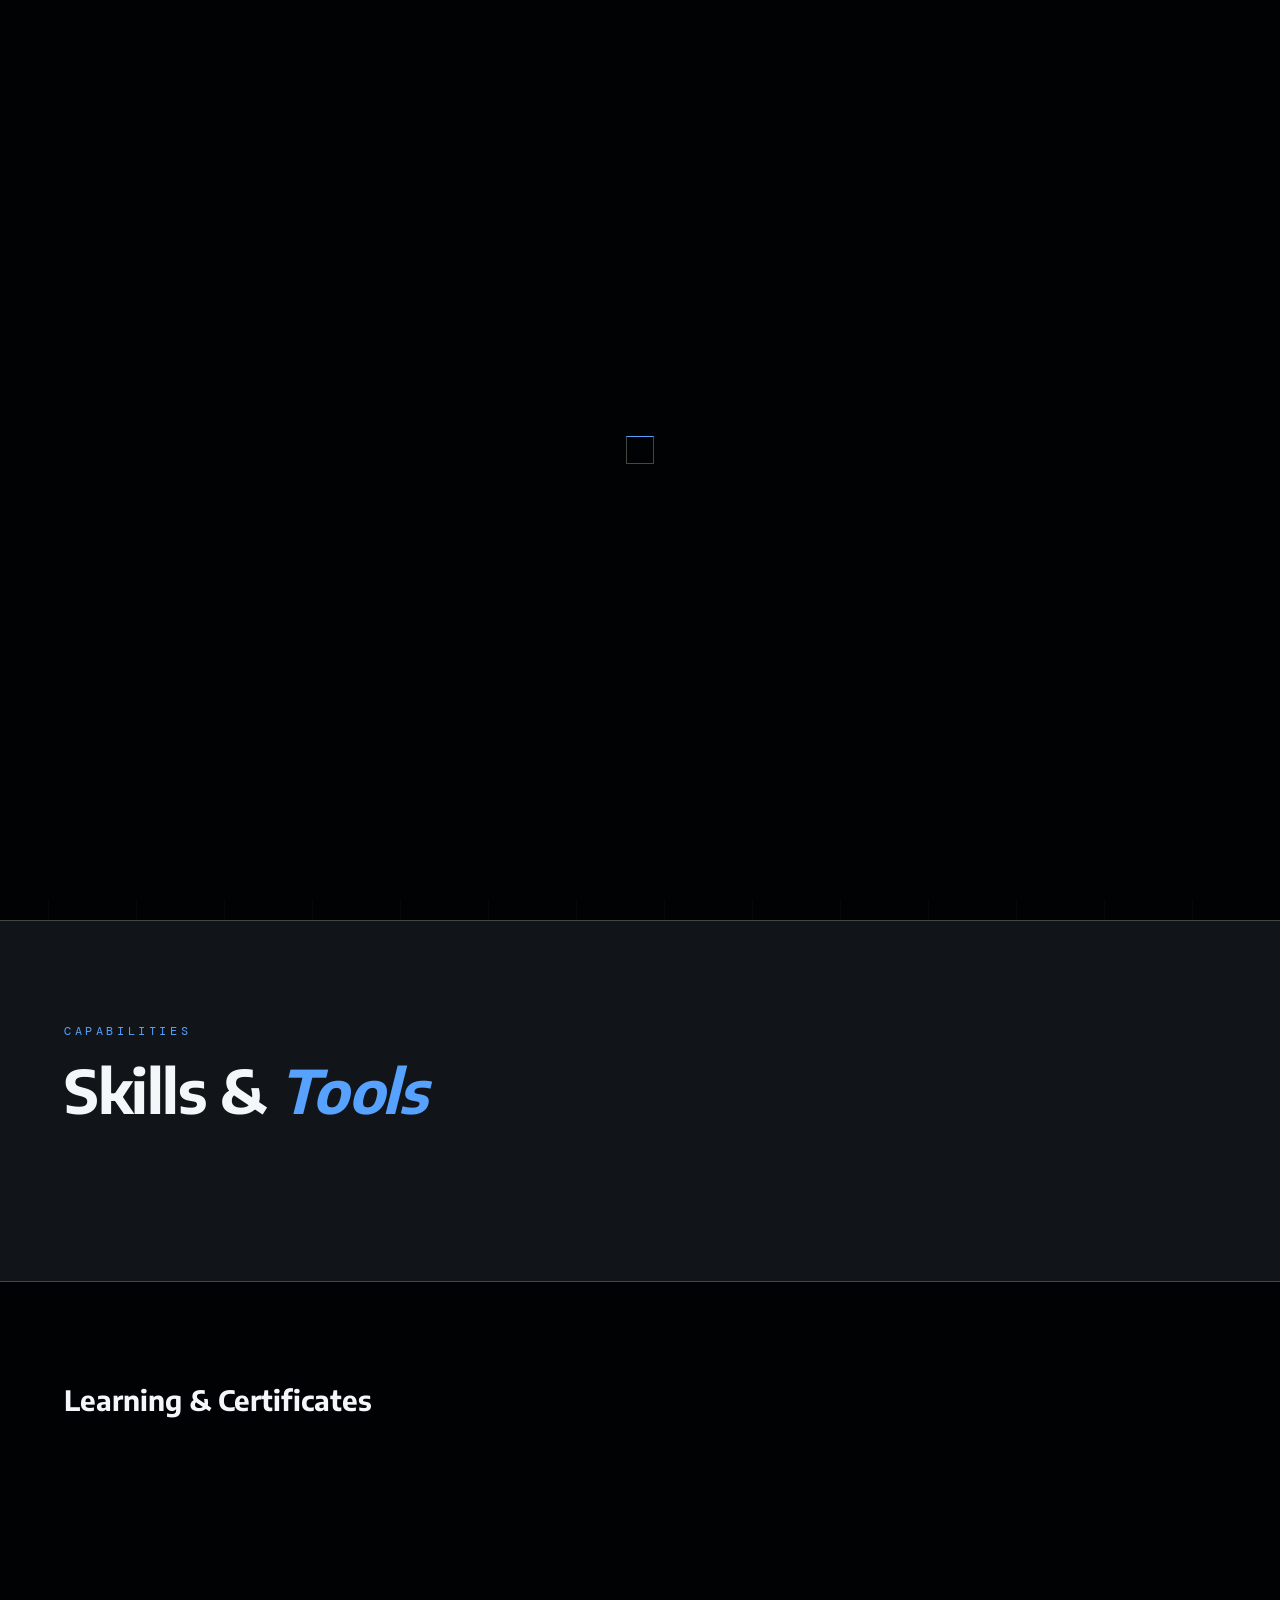
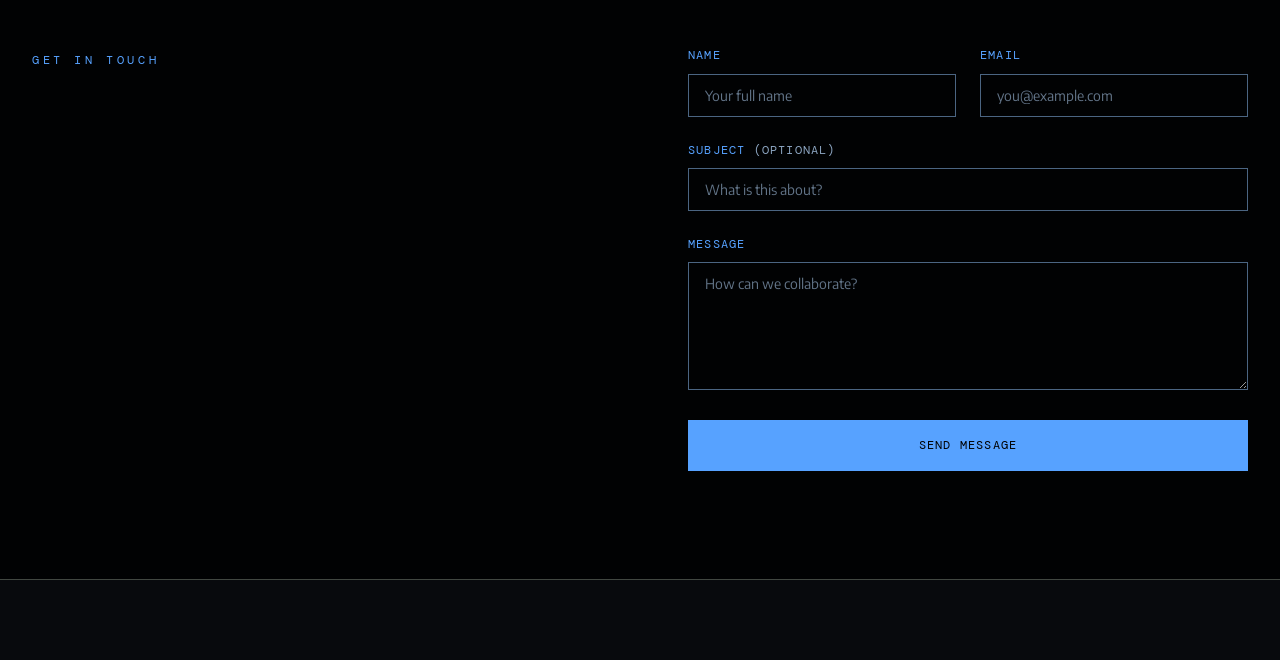
<file: index.html>
<!DOCTYPE html>
<html lang="en">
  <head>
    <meta charset="UTF-8" />
    <meta name="viewport" content="width=device-width, initial-scale=1.0" />
    <!-- These values are the ones search engines and link previews actually
         use: their crawlers do not run JavaScript, so whatever is written here
         is what Google indexes and what LinkedIn or WhatsApp show when the link
         is shared. site.js still rewrites them from the CMS once the page runs,
         which keeps the browser tab correct for visitors. Keep them in step
         with Site settings in the admin. -->
    <title>Mohammed Aljohani — Information Systems</title>
    <meta
      name="description"
      content="Portfolio of Mohammed Aljohani, Information Systems student at Taibah University and co-op intern at KoraSpond — turning ideas into impactful solutions."
      id="meta-description"
    />
    <meta property="og:type" content="website" />
    <meta property="og:site_name" content="Mohammed Aljohani" />
    <meta property="og:title" content="Mohammed Aljohani — Information Systems" id="og-title" />
    <meta
      property="og:description"
      content="Portfolio of Mohammed Aljohani, Information Systems student at Taibah University and co-op intern at KoraSpond — turning ideas into impactful solutions."
      id="og-description"
    />
    <meta name="twitter:card" content="summary_large_image" />
    <meta name="theme-color" content="#010203" />
    <link rel="preconnect" href="https://fonts.googleapis.com" />
    <link rel="preconnect" href="https://fonts.gstatic.com" crossorigin />
    <link
      href="https://fonts.googleapis.com/css2?family=Encode+Sans:wght@300;400;500;600;700;800&family=DM+Mono:ital,wght@0,300;0,400;1,300&display=swap"
      rel="stylesheet"
    />
    <link rel="stylesheet" href="css/styles.css?v=16" />
  </head>
  <body>
    <!-- First-load overlay: hides the empty shell while content is fetched, so
         visitors see a clean loader and then the full page — never the blank
         pre-render. Removed by site.js once rendered (with a safety timeout). -->
    <div id="page-loader" class="page-loader"><div class="pl-spinner" aria-label="Loading"></div></div>
    <noscript><style>.page-loader{display:none!important}</style></noscript>

    <!-- Draft-preview banner (shown only to admin via ?preview=1) -->
    <div id="preview-bar"></div>

    <!-- Navbar -->
    <header class="navbar">
      <div class="nav-inner">
        <a class="brand" href="#hero" aria-label="Home">
          <span class="brand-badge" id="brand-badge">AA</span>
          <span class="brand-name" id="brand-name">&nbsp;</span>
          <span class="brand-role" id="brand-role"></span>
        </a>
        <nav aria-label="Main">
          <ul class="nav-links">
            <li><a href="#work">Work</a></li>
            <li><a href="#experience">Experience</a></li>
            <li><a href="#skills">Skills</a></li>
            <li><a href="work.html">Archive</a></li>
            <li><a href="courses.html">Courses</a></li>
            <li><a href="#contact">Contact</a></li>
          </ul>
        </nav>
        <div class="nav-actions">
          <a class="nav-dash" id="nav-dashboard" href="admin.html" hidden>Dashboard</a>
          <a class="btn btn-outline btn-sm" id="nav-cv" href="#" target="_blank" rel="noopener" hidden>
            Download CV
          </a>
          <button class="nav-toggle" id="nav-toggle" aria-label="Open menu" aria-expanded="false">
            <span></span><span></span><span></span>
          </button>
        </div>
      </div>
      <div class="nav-mobile" id="nav-mobile">
        <ul>
          <li><a href="#work">Work</a></li>
          <li><a href="#experience">Experience</a></li>
          <li><a href="#skills">Skills</a></li>
          <li><a href="work.html">Archive</a></li>
          <li><a href="courses.html">Courses</a></li>
          <li><a href="#certificates">Certificates</a></li>
          <li><a href="#contact">Contact</a></li>
        </ul>
      </div>
    </header>

    <main>
      <!-- Hero -->
      <section class="hero" id="hero">
        <div class="hero-grid">
          <div class="hero-main">
            <div>
              <div class="eyebrow-row">
                <span class="eyebrow" id="hero-eyebrow">PORTFOLIO</span>
                <span id="hero-edit"></span>
              </div>
              <h1 id="hero-headline"></h1>
            </div>
            <div class="hero-foot">
              <p class="hero-desc" id="hero-desc"></p>
              <div class="hero-actions" id="hero-actions"></div>
            </div>
          </div>

          <div class="hero-art">
            <div class="hero-art-frame" id="hero-art"></div>
            <p class="hero-art-cap" id="hero-art-cap"></p>
            <span class="hero-art-tag" id="hero-art-tag" hidden></span>
          </div>
        </div>

        <div class="hero-stats" id="hero-stats"></div>

        <div class="scroll-cue" aria-hidden="true">Scroll<i></i></div>
      </section>

      <!-- Selected work -->
      <section class="section section-dark" id="work" hidden>
        <div class="container">
          <div class="section-head split">
            <div>
              <span class="eyebrow" id="work-eyebrow">Selected Projects</span>
              <h2>Selected Work <span id="work-edit"></span></h2>
            </div>
            <p class="section-sub" id="work-note"></p>
          </div>
          <div class="work-grid" id="work-grid"></div>
          <div class="home-cta">
            <a class="rule-link" href="work.html">Browse the full archive</a>
          </div>
        </div>
      </section>

      <!-- The toolkit, scrolling -->
      <div class="marquee-band" id="tech-band" role="img" aria-label="Tools and technologies used across these projects" hidden>
        <div class="marquee-row" id="tech-row">
          <div class="marquee-track" id="tech-track"></div>
        </div>
      </div>

      <!-- What I worked on -->
      <section class="section section-light" id="worked-on" hidden>
        <div class="container">
          <div class="section-head">
            <span class="eyebrow">Scope</span>
            <h2>What I Worked On <span id="worked-edit"></span></h2>
          </div>
          <div class="cards-grid" id="worked-grid"></div>
        </div>
      </section>

      <!-- Experience timeline -->
      <section class="section section-light" id="experience" hidden>
        <div class="container">
          <div class="section-head">
            <span class="eyebrow">Timeline</span>
            <h2>Experience <span id="experience-edit"></span></h2>
          </div>
          <div class="timeline" id="experience-list"></div>
        </div>
      </section>

      <!-- Skills -->
      <section class="section section-muted" id="skills">
        <div class="container">
          <div class="section-head">
            <span class="eyebrow">Capabilities</span>
            <h2>Skills &amp; <em class="hl">Tools</em> <span id="skills-edit"></span></h2>
          </div>
          <div class="skill-cols" id="skills-cols"></div>
        </div>
      </section>

      <!-- Certificates + courses -->
      <section class="section section-light" id="certificates">
        <div class="container two-col">
          <div>
            <div class="col-head">
              <h2>Learning &amp; Certificates</h2>
              <span id="certs-edit"></span>
            </div>
            <div class="cert-list" id="certs-list"></div>
          </div>
          <div id="courses-preview" hidden>
            <div class="col-head">
              <h2>Courses</h2>
              <span id="courses-preview-edit"></span>
            </div>
            <div class="cert-list" id="courses-preview-grid"></div>
            <div class="home-cta">
              <a class="rule-link" href="courses.html">View all courses</a>
            </div>
          </div>
        </div>
      </section>
    </main>

    <!-- Contact -->
    <section class="contact" id="contact">
      <div class="contact-inner">
        <div>
          <span class="eyebrow">Get In Touch</span>
          <h2 id="contact-heading">&nbsp; <span id="contact-edit"></span></h2>
          <p class="contact-sub" id="contact-desc"></p>
          <div class="contact-facts" id="contact-facts"></div>
        </div>

        <div>
          <form id="contact-form" novalidate>
            <div class="honeypot" aria-hidden="true">
              <label for="cf-website">Website</label>
              <input type="text" id="cf-website" name="website" tabindex="-1" autocomplete="off" />
            </div>
            <div class="form-row">
              <div class="field">
                <label for="cf-name">Name</label>
                <input id="cf-name" name="name" type="text" required maxlength="120" placeholder="Your full name" />
              </div>
              <div class="field">
                <label for="cf-email">Email</label>
                <input id="cf-email" name="email" type="email" required maxlength="200" placeholder="you@example.com" />
              </div>
            </div>
            <div class="field">
              <label for="cf-subject">Subject <span class="optional">(optional)</span></label>
              <input id="cf-subject" name="subject" type="text" maxlength="200" placeholder="What is this about?" />
            </div>
            <div class="field">
              <label for="cf-message">Message</label>
              <textarea id="cf-message" name="message" required minlength="10" maxlength="5000" rows="5" placeholder="How can we collaborate?"></textarea>
            </div>
            <div class="form-foot">
              <button type="submit" class="btn" id="cf-submit">Send Message</button>
              <p class="form-msg" id="cf-feedback" role="status"></p>
            </div>
          </form>
        </div>
      </div>
    </section>

    <footer class="site-foot">
      <div class="site-foot-inner">
        <span class="fname" id="foot-name"></span>
        <p class="fmeta" id="foot-meta"></p>
        <div class="socials" id="socials"></div>
      </div>
    </footer>

    <script type="module" src="js/site.js?v=16"></script>
  </body>
</html>
</file>
<file: css/styles.css>
/* ============================================================================
   Portfolio — public site
   Design system ported from the Figma file ("portfolio-figma").

   Editorial / technical: near-black grounds, hairline rules instead of
   shadows, square corners, a display sans for headings and a mono for every
   label. One accent colour does all the emphasis.
   ============================================================================ */

:root {
  /* -- Ground / surface ------------------------------------------------- */
  --ground: #010203;
  --ground-2: #080a0d;
  --ground-3: #11151a;
  --line: #414741;          /* hairline rules + diagram strokes */
  --border: #4b6582;        /* input + interactive borders */

  /* -- Ink -------------------------------------------------------------- */
  --text: #f4f7fa;
  --muted: #8ca5c1;

  /* -- Accent ----------------------------------------------------------- */
  --accent: #57a2ff;
  --accent-light: #8bc3ff;
  --on-accent: #010203;

  /* -- Type ------------------------------------------------------------- */
  --font-display: "Encode Sans", system-ui, -apple-system, "Segoe UI", sans-serif;
  --font-body: "Encode Sans", system-ui, -apple-system, "Segoe UI", sans-serif;
  --font-mono: "DM Mono", ui-monospace, SFMono-Regular, Menlo, monospace;

  /* -- Metrics ---------------------------------------------------------- */
  --wrap: 1280px;
  --wrap-narrow: 1024px;
  --gutter: 32px;
  --nav-h: 84px;

  /* -- Back-compat aliases (older markup/scripts reference these) -------- */
  --color-background: var(--ground);
  --color-surface: var(--ground-3);
  --color-primary: var(--accent);
  --color-text: var(--text);
  --color-text-muted: var(--muted);
}

/* -- Reset --------------------------------------------------------------- */
*, *::before, *::after { box-sizing: border-box; }
html { scroll-behavior: smooth; }
body {
  margin: 0;
  background: var(--ground);
  color: var(--text);
  font-family: var(--font-body);
  font-size: 15px;
  line-height: 1.6;
  -webkit-font-smoothing: antialiased;
}
h1, h2, h3, h4, p, figure { margin: 0; }
ul, ol { margin: 0; padding: 0; list-style: none; }
a { color: inherit; text-decoration: none; }
img { max-width: 100%; display: block; }
button { font: inherit; color: inherit; }
/* Several components set an explicit `display`, which would otherwise beat the
   user-agent rule for [hidden] and show elements the scripts mean to hide. */
[hidden] { display: none !important; }
::selection { background: var(--accent); color: var(--on-accent); }

/* Focus is always visible — the design has no hover-only affordances. */
:focus-visible { outline: 2px solid var(--accent); outline-offset: 3px; }

/* -- Type primitives ----------------------------------------------------- */
.mono {
  font-family: var(--font-mono);
  font-size: 12px;
  letter-spacing: .1em;
  text-transform: uppercase;
}
.eyebrow {
  font-family: var(--font-mono);
  font-size: 12px;
  letter-spacing: .3em;
  text-transform: uppercase;
  color: var(--accent);
  display: inline-block;
}
.display {
  font-family: var(--font-display);
  font-weight: 700;
  letter-spacing: -.025em;
  line-height: 1.05;
}
em.hl, .grad { font-style: italic; color: var(--accent); }
.container { width: 100%; max-width: var(--wrap); margin: 0 auto; padding: 0 var(--gutter); }
.container-narrow { width: 100%; max-width: var(--wrap-narrow); margin: 0 auto; padding: 0 var(--gutter); }
.visually-hidden {
  position: absolute; width: 1px; height: 1px; overflow: hidden;
  clip: rect(0 0 0 0); clip-path: inset(50%); white-space: nowrap;
}

/* -- Buttons ------------------------------------------------------------- */
.btn {
  display: inline-flex; align-items: center; gap: 12px;
  padding: 14px 26px;
  font-family: var(--font-mono);
  font-size: 12px; letter-spacing: .1em; text-transform: uppercase;
  border: 1px solid transparent; border-radius: 0;
  cursor: pointer; transition: opacity .2s, background .2s, border-color .2s, color .2s;
}
.btn svg { width: 16px; height: 16px; flex: none; }
.btn-primary { background: var(--accent); color: var(--on-accent); }
.btn-primary:hover { background: var(--accent-light); }
.btn-outline, .btn-ghost {
  background: transparent; color: var(--text); border-color: var(--line);
}
.btn-outline:hover, .btn-ghost:hover { border-color: var(--accent); color: var(--accent); }
.btn-sm { padding: 8px 14px; font-size: 11px; }
.btn:disabled { opacity: .5; cursor: not-allowed; }

/* A text link that grows its rule on hover — the primary affordance. */
.rule-link {
  display: inline-flex; align-items: center; gap: 12px;
  font-family: var(--font-mono); font-size: 12px;
  letter-spacing: .1em; text-transform: uppercase;
  background: none; border: 0; padding: 0; cursor: pointer;
  color: var(--text); transition: opacity .2s;
}
.rule-link:hover { opacity: .7; }
.rule-link::after {
  content: ""; width: 48px; height: 1px; background: var(--accent);
  transition: width .3s;
}
.rule-link:hover::after { width: 64px; }
.rule-link.back::after { display: none; }
.rule-link.back::before {
  content: ""; width: 32px; height: 1px; background: var(--accent); transition: width .3s;
}
.rule-link.back:hover::before { width: 48px; }

/* -- First-load overlay -------------------------------------------------- */
.page-loader {
  position: fixed; inset: 0; z-index: 200;
  display: flex; align-items: center; justify-content: center;
  background: var(--ground);
  transition: opacity .35s ease, visibility .35s ease;
}
.page-loader.hidden { opacity: 0; visibility: hidden; pointer-events: none; }
.pl-spinner {
  width: 28px; height: 28px;
  border: 1px solid var(--line); border-top-color: var(--accent);
  animation: pl-spin .8s linear infinite;
}
@keyframes pl-spin { to { transform: rotate(360deg); } }

/* Draft-preview banner */
.notice-bar {
  position: sticky; top: 0; z-index: 60;
  background: var(--accent); color: var(--on-accent);
  font-family: var(--font-mono); font-size: 11px;
  letter-spacing: .1em; text-transform: uppercase;
  padding: 8px 16px; text-align: center;
}

/* Inline "edit" chips shown only to a signed-in admin */
.edit-chip {
  display: inline-flex; align-items: center; gap: 6px;
  vertical-align: middle; margin-left: 10px;
  font-family: var(--font-mono); font-size: 10px;
  letter-spacing: .1em; text-transform: uppercase;
  color: var(--muted); border: 1px solid var(--line);
  padding: 3px 8px; transition: color .2s, border-color .2s;
}
.edit-chip:hover { color: var(--accent); border-color: var(--accent); }
.edit-chip svg { width: 12px; height: 12px; }

/* ============================================================================
   NAV
   ========================================================================= */
.navbar {
  position: fixed; top: 0; left: 0; right: 0; z-index: 50;
  background: linear-gradient(to bottom, rgba(1, 2, 3, .92) 0%, rgba(1, 2, 3, 0) 100%);
  backdrop-filter: blur(6px);
}
.nav-inner {
  max-width: var(--wrap); margin: 0 auto;
  padding: 24px var(--gutter);
  display: flex; align-items: center; justify-content: space-between; gap: 24px;
}
.brand {
  font-family: var(--font-display); font-weight: 700;
  font-size: 18px; letter-spacing: -.02em; color: var(--text);
  transition: opacity .2s; display: flex; align-items: baseline; gap: 10px;
}
.brand:hover { opacity: .7; }
.brand-role {
  font-family: var(--font-mono); font-size: 11px;
  letter-spacing: .1em; text-transform: uppercase; color: var(--muted);
}
.brand-badge { display: none; }   /* the new design uses the full name only */

.nav-links { display: flex; align-items: center; gap: 32px; }
.nav-links a {
  font-family: var(--font-mono); font-size: 12px;
  letter-spacing: .1em; text-transform: uppercase; color: var(--muted);
  transition: color .2s;
}
.nav-links a:hover, .nav-links a.active, .nav-links a[aria-current="true"] { color: var(--accent); }

.nav-actions { display: flex; align-items: center; gap: 16px; }
.nav-dash {
  font-family: var(--font-mono); font-size: 11px;
  letter-spacing: .1em; text-transform: uppercase; color: var(--muted);
  border: 1px solid var(--line); padding: 8px 12px; transition: color .2s, border-color .2s;
}
.nav-dash:hover { color: var(--accent); border-color: var(--accent); }

.nav-toggle {
  display: none; flex-direction: column; gap: 6px;
  background: none; border: 0; padding: 8px; cursor: pointer;
}
.nav-toggle span { display: block; height: 1px; background: var(--text); transition: transform .2s, opacity .2s; }
.nav-toggle span:nth-child(1) { width: 24px; }
.nav-toggle span:nth-child(2) { width: 16px; }
.nav-toggle span:nth-child(3) { width: 24px; }
.nav-toggle[aria-expanded="true"] span:nth-child(1) { transform: rotate(45deg) translate(2px, 5px); }
.nav-toggle[aria-expanded="true"] span:nth-child(2) { opacity: 0; }
.nav-toggle[aria-expanded="true"] span:nth-child(3) { transform: rotate(-45deg) translate(2px, -5px); }

.nav-mobile {
  display: none;
  background: var(--ground-2); border-bottom: 1px solid var(--line);
  padding: 24px var(--gutter);
}
.nav-mobile.open { display: block; }
.nav-mobile ul { display: flex; flex-direction: column; gap: 18px; }
.nav-mobile a {
  font-family: var(--font-mono); font-size: 14px;
  letter-spacing: .1em; text-transform: uppercase; color: var(--muted);
}
.nav-mobile a:hover { color: var(--accent); }

/* ============================================================================
   HERO
   ========================================================================= */
.hero {
  position: relative; overflow: hidden;
  min-height: 100vh;
  display: flex; flex-direction: column; justify-content: space-between;
  padding: calc(var(--nav-h) + 44px) var(--gutter) 64px;
  background: var(--ground);
}
/* The vertical accent hairline down the right edge. */
.hero::after {
  content: ""; position: absolute; top: 0; right: 0; width: 1px; height: 100%;
  background: linear-gradient(to bottom, transparent, var(--accent), transparent);
  opacity: .2;
}
.hero-grid {
  flex: 1; width: 100%; max-width: var(--wrap); margin: 0 auto;
  display: grid; grid-template-columns: 3fr 2fr; gap: 32px; align-items: start;
}
.hero-main { display: flex; flex-direction: column; justify-content: space-between; height: 100%; }
.hero h1 {
  font-family: var(--font-display); font-weight: 700;
  font-size: clamp(3rem, 8vw, 6.5rem); line-height: 1.05; letter-spacing: -.025em;
  margin-top: 32px;
}
.hero-foot {
  margin-top: 64px;
  display: flex; flex-wrap: wrap; align-items: flex-end; gap: 32px;
}
.hero-desc { max-width: 26rem; font-size: 14px; color: var(--muted); }
.hero-actions { display: flex; flex-wrap: wrap; align-items: center; gap: 24px; }
.eyebrow-row { display: flex; align-items: center; gap: 8px; }

/* Portrait panel with the generative artwork */
.hero-art { position: relative; }
.hero-art-frame {
  position: relative; overflow: hidden; aspect-ratio: 3 / 4;
  background: var(--ground-3); border: 1px solid var(--line);
}
.hero-art-frame .art { width: 100%; height: 100%; padding: 32px; }
.hero-art-frame img { width: 100%; height: 100%; object-fit: cover; }
.hero-art-frame::after {
  content: ""; position: absolute; inset: 0;
  background: linear-gradient(to top, rgba(1, 2, 3, .8) 0%, transparent 60%);
  pointer-events: none;
}
.hero-art-cap {
  position: absolute; left: 24px; bottom: 24px; z-index: 1;
  font-family: var(--font-mono); font-size: 12px; color: var(--muted);
}
.hero-art-tag {
  position: absolute; right: -16px; bottom: -16px;
  width: 96px; height: 96px;
  display: flex; align-items: center; justify-content: center; text-align: center;
  background: var(--accent); color: var(--on-accent);
  font-family: var(--font-mono); font-size: 12px; font-weight: 700; line-height: 1.2;
}
.hero-bg { display: none; }

/* Stat strip under the hero */
.hero-stats {
  width: 100%; max-width: var(--wrap); margin: 64px auto 0;
  padding-top: 32px; border-top: 1px solid var(--line);
  display: grid; grid-template-columns: repeat(4, 1fr); gap: 32px;
}
.hero-stats .n {
  font-family: var(--font-display); font-size: 36px; font-weight: 700; margin-bottom: 4px;
}
.hero-stats .l {
  font-family: var(--font-mono); font-size: 12px;
  letter-spacing: .1em; text-transform: uppercase; color: var(--muted);
}

/* ============================================================================
   SECTIONS
   ========================================================================= */
.section { padding: 96px var(--gutter); }
.section-dark { background: var(--ground-2); }
.section-light { background: var(--ground); }
.section-muted {
  background: var(--ground-3);
  border-top: 1px solid var(--line); border-bottom: 1px solid var(--line);
}
.section-head { margin-bottom: 64px; }
.section-head h2 {
  font-family: var(--font-display); font-weight: 700;
  font-size: clamp(2.25rem, 5vw, 3.75rem); letter-spacing: -.025em; line-height: 1.05;
  margin-top: 16px;
}
.section-head .section-sub { margin-top: 16px; font-size: 14px; color: var(--muted); max-width: 34rem; }
.section-rule { display: none; }   /* replaced by the type hierarchy itself */
.section-head.split {
  display: flex; flex-wrap: wrap; align-items: flex-end; justify-content: space-between; gap: 24px;
}
.section-head.split .section-sub { max-width: 20rem; margin-top: 0; }
.home-cta { margin-top: 48px; }

/* ============================================================================
   WORK GRID (home) — generative artwork cards
   ========================================================================= */
.art { display: block; width: 100%; height: 100%; }
.art svg { display: block; width: 100%; height: 100%; }

.work-grid { display: grid; grid-template-columns: repeat(3, 1fr); gap: 16px; }
.pcard {
  position: relative; overflow: hidden; display: block;
  aspect-ratio: 4 / 5;
  background: var(--ground-3); border: 1px solid var(--line);
}
.pcard.wide { grid-column: span 2; aspect-ratio: 16 / 9; }
.pcard-art {
  position: absolute; inset: 0;
  padding: 48px 24px 112px;
  transition: transform .7s ease;
}
.pcard:hover .pcard-art { transform: scale(1.04); }
.pcard-art img { width: 100%; height: 100%; object-fit: cover; }
.pcard-veil {
  position: absolute; inset: 0;
  background: linear-gradient(to top, rgba(1, 2, 3, .95) 0%, rgba(1, 2, 3, .2) 100%);
  opacity: .6; transition: opacity .3s;
}
.pcard:hover .pcard-veil { opacity: 1; }
.pcard-index {
  position: absolute; top: 24px; left: 24px;
  font-family: var(--font-mono); font-size: 12px; letter-spacing: .1em; color: var(--accent);
}
.pcard-body {
  position: absolute; left: 0; right: 0; bottom: 0; padding: 24px;
  display: flex; align-items: flex-end; justify-content: space-between; gap: 16px;
}
.pcard-meta {
  font-family: var(--font-mono); font-size: 12px;
  letter-spacing: .1em; text-transform: uppercase; color: var(--accent);
  margin-bottom: 8px;
}
.pcard h3 { font-family: var(--font-display); font-size: 24px; font-weight: 700; }
.pcard-teaser {
  font-size: 14px; color: var(--muted); margin-top: 8px; max-width: 24rem;
  max-height: 0; opacity: 0; overflow: hidden;
  transition: max-height .3s ease, opacity .3s ease;
}
.pcard:hover .pcard-teaser, .pcard:focus-visible .pcard-teaser { max-height: 6rem; opacity: 1; }
.pcard-go {
  flex: none; width: 40px; height: 40px;
  display: flex; align-items: center; justify-content: center;
  border: 1px solid transparent; color: var(--accent);
  opacity: 0; transition: opacity .3s, border-color .3s;
}
.pcard-go svg { width: 16px; height: 16px; }
.pcard:hover .pcard-go, .pcard:focus-visible .pcard-go { opacity: 1; border-color: var(--accent); }

/* ============================================================================
   EXPERIENCE — timeline
   ========================================================================= */
.timeline {
  position: relative; border-left: 1px solid var(--line);
  padding-left: 40px; display: flex; flex-direction: column; gap: 48px;
}
.tl-item { position: relative; }
.tl-item::before {
  content: ""; position: absolute; left: -47px; top: 6px;
  width: 12px; height: 12px; border-radius: 999px; background: var(--accent);
}
.tl-date {
  font-family: var(--font-mono); font-size: 12px;
  text-transform: uppercase; color: var(--accent); margin-bottom: 8px;
}
.tl-item h3 { font-family: var(--font-display); font-size: 24px; font-weight: 700; margin-bottom: 4px; }
.tl-company { font-family: var(--font-mono); font-size: 14px; color: var(--muted); margin-bottom: 12px; }
.tl-desc { font-size: 14px; max-width: 44rem; color: var(--text); opacity: .8; }
.tl-tags { display: flex; flex-wrap: wrap; gap: 8px; margin-top: 16px; }

/* "What I worked on" — the experience items, as a hairline grid */
.cards-grid {
  display: grid; grid-template-columns: repeat(3, 1fr);
  gap: 1px; background: var(--line); border: 1px solid var(--line);
}
.work-card { background: var(--ground-2); padding: 28px 24px; transition: background .2s; }
.work-card:hover { background: var(--ground-3); }
.work-ic { color: var(--accent); margin-bottom: 16px; }
.work-ic svg { width: 20px; height: 20px; }
.work-card h3 { font-family: var(--font-display); font-size: 17px; font-weight: 600; margin-bottom: 8px; }
.work-card p { font-size: 13px; color: var(--muted); }

/* ============================================================================
   SKILLS + CERTIFICATES
   ========================================================================= */
.skill-cols { display: grid; grid-template-columns: repeat(3, 1fr); gap: 48px; }
.skill-col h3 {
  font-family: var(--font-mono); font-size: 14px;
  letter-spacing: .1em; text-transform: uppercase;
  padding-bottom: 16px; margin-bottom: 24px; border-bottom: 1px solid var(--line);
}
.skill-col ul { display: flex; flex-direction: column; gap: 16px; }
.skill-col li { display: flex; align-items: flex-start; gap: 12px; font-size: 14px; color: var(--muted); }
.skill-col li::before {
  content: ""; flex: none; width: 6px; height: 6px; margin-top: 8px;
  border-radius: 999px; background: var(--accent);
}
.skill-col li img { width: 16px; height: 16px; object-fit: contain; }
/* Flat chip list, used when skills have no categories */
.skills-grid { display: flex; flex-wrap: wrap; gap: 8px; }
.skill-tile {
  display: inline-flex; align-items: center; gap: 8px;
  padding: 8px 12px; border: 1px solid var(--line);
  font-family: var(--font-mono); font-size: 12px; color: var(--muted);
}
.skill-logo { width: 16px; height: 16px; object-fit: contain; }
.skill-badge, .tag {
  display: inline-block; padding: 6px 12px;
  font-family: var(--font-mono); font-size: 11px;
  letter-spacing: .06em; color: var(--muted); border: 1px solid var(--line);
}

.two-col { display: grid; grid-template-columns: 1fr 1fr; gap: 64px; align-items: start; }
.col-head { display: flex; align-items: baseline; gap: 8px; margin-bottom: 32px; }
.col-head h2 { font-family: var(--font-display); font-size: 28px; font-weight: 700; }
.cert-list { display: flex; flex-direction: column; }
.cert-card { display: flex; gap: 20px; padding: 20px 0; border-top: 1px solid var(--line); }
.cert-card:last-child { border-bottom: 1px solid var(--line); }
.cert-thumb {
  flex: none; width: 64px; height: 64px; overflow: hidden;
  background: var(--ground-3); border: 1px solid var(--line);
  display: flex; align-items: center; justify-content: center;
  font-family: var(--font-mono); font-size: 10px; color: var(--muted); text-align: center;
}
.cert-thumb img { width: 100%; height: 100%; object-fit: cover; }
.cert-card h3 { font-family: var(--font-display); font-size: 16px; font-weight: 600; }
.cert-org { font-family: var(--font-mono); font-size: 12px; color: var(--accent); margin: 4px 0 6px; }
.cert-card p { font-size: 13px; color: var(--muted); }
.cert-link {
  display: inline-flex; align-items: center; gap: 8px; margin-top: 10px;
  font-family: var(--font-mono); font-size: 11px;
  letter-spacing: .1em; text-transform: uppercase; color: var(--accent);
}
.cert-link svg { width: 12px; height: 12px; }
.cert-preview { width: 100%; border: 1px solid var(--line); }

/* ============================================================================
   CONTACT + FOOTER
   ========================================================================= */
.contact { padding: 96px var(--gutter); background: var(--ground); }
.contact-inner {
  max-width: var(--wrap); margin: 0 auto;
  display: grid; grid-template-columns: 1fr 1fr; gap: 96px;
}
.contact h2 {
  font-family: var(--font-display); font-weight: 700;
  font-size: clamp(2.25rem, 4.5vw, 3.5rem); line-height: 1.15; letter-spacing: -.025em;
  margin: 32px 0;
}
.contact-sub { font-size: 14px; color: var(--muted); max-width: 26rem; margin-bottom: 48px; }
.contact-facts { display: flex; flex-direction: column; gap: 16px; }
.contact-facts .row { display: flex; gap: 24px; align-items: baseline; }
.contact-facts .k {
  flex: none; width: 88px;
  font-family: var(--font-mono); font-size: 12px;
  letter-spacing: .1em; text-transform: uppercase; color: var(--accent);
}
.contact-facts .v { font-size: 14px; color: var(--muted); overflow-wrap: anywhere; }
.contact-facts a.v:hover { color: var(--accent); }

#contact-form { display: flex; flex-direction: column; gap: 24px; }
.form-row { display: grid; grid-template-columns: 1fr 1fr; gap: 24px; }
.field label {
  display: block; margin-bottom: 8px;
  font-family: var(--font-mono); font-size: 12px;
  letter-spacing: .1em; text-transform: uppercase; color: var(--accent);
}
.field .optional { color: var(--muted); }
.field input, .field textarea {
  width: 100%; padding: 12px 16px;
  background: transparent; color: var(--text);
  font-family: var(--font-body); font-size: 14px;
  border: 1px solid var(--border); border-radius: 0; outline: none;
  transition: border-color .2s;
}
.field textarea { resize: vertical; min-height: 128px; }
.field input::placeholder, .field textarea::placeholder { color: var(--muted); opacity: .7; }
.field input:focus, .field textarea:focus { border-color: var(--accent); }
.form-foot { display: flex; flex-direction: column; gap: 12px; }
#cf-submit {
  width: 100%; justify-content: center;
  background: var(--accent); color: var(--on-accent); border: 0; padding: 16px;
}
#cf-submit:hover:not(:disabled) { background: var(--accent-light); }
.form-msg { font-family: var(--font-mono); font-size: 12px; color: var(--muted); }
.form-msg.err { color: #ff9a9a; }
.form-msg.ok { color: var(--accent); }
.honeypot { position: absolute; left: -9999px; width: 1px; height: 1px; overflow: hidden; }

.site-foot {
  padding: 40px var(--gutter);
  background: var(--ground-2); border-top: 1px solid var(--line);
}
.site-foot-inner {
  max-width: var(--wrap); margin: 0 auto;
  display: flex; flex-wrap: wrap; align-items: center; justify-content: space-between; gap: 16px;
}
.site-foot .fname { font-family: var(--font-display); font-size: 18px; font-weight: 700; }
.site-foot .fmeta { font-family: var(--font-mono); font-size: 12px; color: var(--muted); }
.socials { display: flex; align-items: center; gap: 24px; }
.social-link {
  display: inline-flex; align-items: center; justify-content: center;
  color: var(--muted); transition: color .2s;
}
.social-link:hover { color: var(--accent); }
.social-link svg { width: 18px; height: 18px; }

/* ============================================================================
   INNER PAGES — work.html / courses.html
   These pages are rendered by js/work.js and js/courses.js; the class names
   below are theirs, restyled into the new system.
   ========================================================================= */
.page { padding: calc(var(--nav-h) + 56px) 0 96px; min-height: 70vh; }
.work-hero { margin-bottom: 56px; }
.work-hero h1 {
  font-family: var(--font-display); font-weight: 700;
  font-size: clamp(2.5rem, 6vw, 4rem); letter-spacing: -.025em; line-height: 1.05;
  margin-top: 16px;
}
.work-hero p { margin-top: 16px; font-size: 14px; color: var(--muted); max-width: 34rem; }

.crumbs {
  display: flex; flex-wrap: wrap; align-items: center; gap: 8px;
  font-family: var(--font-mono); font-size: 11px;
  letter-spacing: .1em; text-transform: uppercase; color: var(--muted);
  margin-bottom: 32px;
}
.crumbs a:hover { color: var(--accent); }
.crumbs .sep { opacity: .5; }

.toolbar {
  display: flex; flex-wrap: wrap; align-items: center; justify-content: space-between;
  gap: 16px; margin-bottom: 32px;
  padding-bottom: 20px; border-bottom: 1px solid var(--line);
}
.toolbar-group { display: flex; flex-wrap: wrap; align-items: center; gap: 10px; }
.search-box {
  display: flex; align-items: center; gap: 10px;
  border: 1px solid var(--border); padding: 10px 14px; min-width: 240px;
}
.search-box:focus-within { border-color: var(--accent); }
.search-box input {
  flex: 1; background: none; border: 0; outline: none;
  color: var(--text); font-family: var(--font-body); font-size: 14px;
}
.search-box input::placeholder { color: var(--muted); opacity: .7; }
.search-ic { color: var(--muted); display: inline-flex; }
.search-ic svg { width: 16px; height: 16px; }
.mini-select {
  background: var(--ground-3); color: var(--text);
  border: 1px solid var(--line); padding: 10px 12px; border-radius: 0;
  font-family: var(--font-mono); font-size: 12px;
}
.results-head {
  font-family: var(--font-mono); font-size: 12px;
  letter-spacing: .1em; text-transform: uppercase; color: var(--muted);
  margin-bottom: 24px;
}

/* Category cards */
.wc-grid, .cat-grid { display: grid; grid-template-columns: repeat(3, 1fr); gap: 16px; }
.wc-card {
  display: block; position: relative; overflow: hidden;
  background: var(--ground-3); border: 1px solid var(--line);
  transition: border-color .2s;
}
.wc-card:hover { border-color: var(--accent); }
.wc-media {
  aspect-ratio: 16 / 10; overflow: hidden;
  display: flex; align-items: center; justify-content: center;
  background: var(--ground-2); border-bottom: 1px solid var(--line);
}
.wc-media img { width: 100%; height: 100%; object-fit: cover; }
.wc-ic { color: var(--accent); }
.wc-ic svg { width: 28px; height: 28px; }
.wc-info { padding: 24px; }
.wc-info h3 { font-family: var(--font-display); font-size: 20px; font-weight: 700; }
.wc-info p { font-size: 13px; color: var(--muted); margin-top: 8px; }
.wc-count, .cat-count {
  display: inline-flex; align-items: center; gap: 8px; margin-top: 16px;
  font-family: var(--font-mono); font-size: 11px;
  letter-spacing: .1em; text-transform: uppercase; color: var(--accent);
}
.wc-count svg, .cat-count svg { width: 14px; height: 14px; }
.cat-head { margin-bottom: 32px; }

/* Project cards in a gallery */
.wp-grid { display: grid; grid-template-columns: repeat(3, 1fr); gap: 16px; }
.wp-card {
  position: relative; display: flex; flex-direction: column;
  background: var(--ground-3); border: 1px solid var(--line);
  transition: border-color .2s;
}
.wp-card:hover { border-color: var(--accent); }
.wp-thumb {
  display: block; aspect-ratio: 16 / 10; overflow: hidden;
  background: var(--ground-2); border-bottom: 1px solid var(--line);
  display: flex; align-items: center; justify-content: center;
  font-family: var(--font-mono); font-size: 11px; letter-spacing: .1em; color: var(--muted);
}
.wp-thumb img { width: 100%; height: 100%; object-fit: cover; }
.wp-body { padding: 24px; display: flex; flex-direction: column; gap: 10px; flex: 1; }
.wp-meta {
  display: flex; flex-wrap: wrap; align-items: center; gap: 12px;
  font-family: var(--font-mono); font-size: 11px;
  letter-spacing: .1em; text-transform: uppercase;
}
.wp-cat { color: var(--accent); }
.wp-date { color: var(--muted); }
.wp-body h3 { font-family: var(--font-display); font-size: 19px; font-weight: 700; }
.wp-body h3 a:hover { color: var(--accent); }
.wp-sub, .wp-body p { font-size: 13px; color: var(--muted); }
.wp-tags { display: flex; flex-wrap: wrap; gap: 8px; margin-top: auto; padding-top: 8px; }
.wp-actions { display: flex; flex-wrap: wrap; gap: 8px; }
.wp-flag {
  position: absolute; top: 12px; right: 12px;
  background: var(--accent); color: var(--on-accent);
  font-family: var(--font-mono); font-size: 10px;
  letter-spacing: .1em; text-transform: uppercase; padding: 4px 8px;
}
/* Industries the work was delivered for (replaces the old client-logo wall) */
.ind-grid { display: grid; grid-template-columns: repeat(4, 1fr); gap: 1px; background: var(--line); border: 1px solid var(--line); }
.ind-tile {
  display: flex; flex-direction: column; gap: 8px; align-items: flex-start;
  background: var(--ground-2); padding: 28px 24px; transition: background .2s;
}
.ind-tile:hover { background: var(--ground-3); }
.ind-name { font-family: var(--font-display); font-size: 17px; font-weight: 600; }
.ind-count {
  font-family: var(--font-mono); font-size: 11px;
  letter-spacing: .1em; text-transform: uppercase; color: var(--accent);
}

/* Project detail (case study) */
.project-detail { max-width: var(--wrap-narrow); margin: 0 auto; }
.pd-head { margin-bottom: 40px; }
.pd-head h1 {
  font-family: var(--font-display); font-weight: 700;
  font-size: clamp(2.25rem, 5.5vw, 4rem); line-height: 1.05; letter-spacing: -.025em;
  margin: 24px 0;
}
.pd-lead { font-size: 18px; color: var(--muted); max-width: 42rem; }
.pd-cover, .pd-shot {
  overflow: hidden; background: var(--ground-3); border: 1px solid var(--line);
  margin-bottom: 40px;
}
.pd-cover img, .pd-shot img { width: 100%; height: 100%; object-fit: cover; }
.pd-facts {
  display: grid; grid-template-columns: repeat(3, 1fr); gap: 40px;
  padding: 40px var(--gutter); margin: 0 calc(var(--gutter) * -1) 48px;
  background: var(--ground-3);
  border-top: 1px solid var(--line); border-bottom: 1px solid var(--line);
}
.fact .k {
  display: block; font-family: var(--font-mono); font-size: 12px;
  letter-spacing: .1em; text-transform: uppercase; color: var(--accent); margin-bottom: 12px;
}
.fact .v { font-size: 14px; }
.pd-block { margin-bottom: 64px; display: grid; grid-template-columns: 1fr 2fr; gap: 48px; }
.pd-block > h2, .cs-section > h2 {
  font-family: var(--font-mono); font-size: 12px;
  letter-spacing: .1em; text-transform: uppercase; color: var(--accent);
  font-weight: 400; align-self: start; position: sticky; top: calc(var(--nav-h) + 24px);
}
.pd-text { font-size: 16px; line-height: 1.75; color: var(--text); opacity: .9; }
.pd-text p + p { margin-top: 16px; }
.pd-text ul { display: flex; flex-direction: column; gap: 16px; }
.pd-text li { display: flex; gap: 16px; font-size: 14px; color: var(--muted); }
.pd-text li::before {
  content: ""; flex: none; width: 6px; height: 6px; margin-top: 9px;
  border-radius: 999px; background: var(--accent);
}
.pd-tags, .pd-cats { display: flex; flex-wrap: wrap; gap: 8px; }
.pd-links { display: flex; flex-wrap: wrap; gap: 12px; margin-top: 24px; }
.pd-gallery { display: grid; grid-template-columns: repeat(2, 1fr); gap: 16px; }
.pd-foot {
  display: flex; flex-wrap: wrap; align-items: center; justify-content: space-between;
  gap: 16px; margin-top: 64px; padding-top: 32px; border-top: 1px solid var(--line);
}
.cs-section { margin-bottom: 48px; }

/* Courses */
.course-grid { display: grid; grid-template-columns: repeat(3, 1fr); gap: 16px; }
.course-card {
  display: flex; flex-direction: column;
  background: var(--ground-3); border: 1px solid var(--line); transition: border-color .2s;
}
.course-card:hover { border-color: var(--accent); }
.cc-thumb {
  aspect-ratio: 16 / 10; overflow: hidden; background: var(--ground-2);
  border-bottom: 1px solid var(--line);
  display: flex; align-items: center; justify-content: center;
  font-family: var(--font-mono); font-size: 11px; letter-spacing: .1em; color: var(--muted);
}
.cc-thumb img { width: 100%; height: 100%; object-fit: cover; }
.cc-body { padding: 24px; display: flex; flex-direction: column; gap: 10px; flex: 1; }
.cc-body h3 { font-family: var(--font-display); font-size: 18px; font-weight: 700; }
.cc-body h3 a:hover { color: var(--accent); }
.cc-body p { font-size: 13px; color: var(--muted); }

/* Lightbox */
.lightbox {
  position: fixed; inset: 0; z-index: 120;
  display: flex; align-items: center; justify-content: center;
  background: rgba(1, 2, 3, .94); padding: 40px;
}
.lightbox img { max-width: 100%; max-height: 90vh; object-fit: contain; }
.lb-close {
  position: absolute; top: 24px; right: 24px;
  background: none; border: 1px solid var(--line); color: var(--text);
  width: 40px; height: 40px; cursor: pointer;
}
.lb-close:hover { border-color: var(--accent); color: var(--accent); }

/* Empty + loading states */
.empty-state {
  text-align: center; padding: 64px 24px;
  border: 1px dashed var(--line); color: var(--muted);
}
.empty-state.big { padding: 96px 24px; }
.empty-ic { color: var(--accent); margin-bottom: 16px; }
.empty-ic svg { width: 32px; height: 32px; }
.loading-grid { display: grid; grid-template-columns: repeat(3, 1fr); gap: 16px; }
.skeleton {
  height: 260px; border: 1px solid var(--line); background: var(--ground-3);
  animation: sk 1.2s ease-in-out infinite;
}
@keyframes sk { 0%, 100% { opacity: .5; } 50% { opacity: .85; } }
.loading { color: var(--muted); font-family: var(--font-mono); font-size: 12px; }

/* ============================================================================
   MOTION + RESPONSIVE
   ========================================================================= */
.view-in { animation: fade-up .4s ease both; }
@keyframes fade-up { from { opacity: 0; transform: translateY(8px); } to { opacity: 1; transform: none; } }

/* -- Reveal on scroll ----------------------------------------------------
   Guarded by `.js-motion`, which js/motion.js adds only when the browser can
   observe intersections and the visitor has not asked for reduced motion. No
   class, no hidden content — the page is complete without any of this. */
.js-motion [data-reveal] {
  opacity: 0;
  transform: translateY(18px);
  transition:
    opacity .6s cubic-bezier(.22, .61, .36, 1) var(--reveal-delay, 0ms),
    transform .6s cubic-bezier(.22, .61, .36, 1) var(--reveal-delay, 0ms);
}
.js-motion [data-reveal].is-in { opacity: 1; transform: none; }
/* Headline words deal in one after another on first paint. */
.js-motion .hero h1 .w {
  display: inline-block;
  opacity: 0;
  transform: translateY(22px);
  animation: word-in .7s cubic-bezier(.22, .61, .36, 1) both;
  animation-delay: calc(var(--w) * 55ms + 120ms);
}
@keyframes word-in { to { opacity: 1; transform: none; } }

/* -- Pointer-tracked cards -----------------------------------------------
   `--mx/--my` follow the cursor; `--rx/--ry` tilt the card towards it. Both
   are written by js/motion.js and default to a flat, centred card. */
[data-pointer] {
  --mx: 50%; --my: 50%; --rx: 0deg; --ry: 0deg;
  transform: perspective(900px) rotateX(var(--rx)) rotateY(var(--ry));
  transition: transform .45s cubic-bezier(.22, .61, .36, 1), border-color .25s;
}
[data-pointer]::after {
  content: ""; position: absolute; inset: 0; z-index: 2;
  pointer-events: none; opacity: 0; transition: opacity .3s;
  background: radial-gradient(320px circle at var(--mx) var(--my),
    rgba(87, 162, 255, .16), transparent 70%);
}
[data-pointer]:hover::after, [data-pointer]:focus-within::after { opacity: 1; }
.pcard[data-pointer]:hover, .wp-card[data-pointer]:hover { border-color: var(--accent); }
/* Text sits above the light, so the glow lifts the artwork and never washes
   over the words. */
.pcard-body { z-index: 3; }
.wp-body, .wc-info, .cc-body { position: relative; z-index: 3; }

/* -- Navigation chrome ---------------------------------------------------- */
.navbar { transition: background .3s, box-shadow .3s; }
.navbar.scrolled {
  background: linear-gradient(to bottom, rgba(1, 2, 3, .97) 0%, rgba(1, 2, 3, .82) 100%);
  box-shadow: 0 1px 0 var(--line);
}
.nav-progress {
  position: absolute; left: 0; right: 0; bottom: 0; height: 2px;
  background: linear-gradient(to right, var(--accent), var(--accent-light));
  transform: scaleX(0); transform-origin: 0 50%;
}
/* The active section's link keeps a rule under it. */
.nav-links a { position: relative; padding-bottom: 4px; }
.nav-links a::after {
  content: ""; position: absolute; left: 0; bottom: 0; height: 1px; width: 100%;
  background: var(--accent); transform: scaleX(0); transform-origin: 0 50%;
  transition: transform .3s cubic-bezier(.22, .61, .36, 1);
}
.nav-links a:hover::after, .nav-links a.active::after { transform: scaleX(1); }

/* -- Hero atmosphere ------------------------------------------------------
   Two very low-opacity accent fields drifting behind the headline, plus the
   hairline grid. Painted on a pseudo-element so nothing in the hero has to
   composite differently. */
.hero::before {
  content: ""; position: absolute; inset: -20% -10% auto -10%; height: 120%;
  pointer-events: none; z-index: 0; opacity: .55;
  background:
    radial-gradient(38rem 26rem at 18% 12%, rgba(87, 162, 255, .13), transparent 70%),
    radial-gradient(30rem 30rem at 82% 68%, rgba(139, 195, 255, .09), transparent 72%),
    linear-gradient(rgba(65, 71, 65, .16) 1px, transparent 1px) 0 0 / 100% 88px,
    linear-gradient(90deg, rgba(65, 71, 65, .16) 1px, transparent 1px) 0 0 / 88px 100%;
  animation: hero-drift 22s ease-in-out infinite alternate;
}
@keyframes hero-drift {
  from { transform: translate3d(-1.5%, -1%, 0) scale(1); }
  to   { transform: translate3d(2%, 2%, 0) scale(1.06); }
}
.hero-grid, .hero-stats { position: relative; z-index: 1; }
/* The art panel drifts against the pointer (see initHeroParallax). */
.hero-art-frame {
  --px: 0px; --py: 0px;
  transform: translate3d(var(--px), var(--py), 0);
  transition: transform .5s cubic-bezier(.22, .61, .36, 1), border-color .3s;
}
.hero-art:hover .hero-art-frame { border-color: var(--accent); }
.hero-art-tag { transition: transform .4s cubic-bezier(.34, 1.56, .64, 1); }
.hero-art:hover .hero-art-tag { transform: scale(1.08) rotate(-3deg); }

/* Scroll cue at the foot of the hero */
.scroll-cue {
  position: absolute; left: 50%; bottom: 18px; z-index: 1;
  display: flex; flex-direction: column; align-items: center; gap: 8px;
  transform: translateX(-50%);
  font-family: var(--font-mono); font-size: 10px;
  letter-spacing: .28em; text-transform: uppercase; color: var(--muted);
}
.scroll-cue i {
  display: block; width: 1px; height: 40px;
  background: linear-gradient(to bottom, var(--accent), transparent);
  animation: cue 2.4s ease-in-out infinite;
  transform-origin: 50% 0;
}
@keyframes cue {
  0%, 100% { transform: scaleY(.35); opacity: .35; }
  50%      { transform: scaleY(1); opacity: 1; }
}

/* -- Living diagrams ------------------------------------------------------
   The generated artwork draws itself in the first time a card is seen, then
   keeps one slow pulse on the accent element so the tile is never quite
   still. Classes are emitted by js/artwork.js. */
.art .a-draw {
  stroke-dasharray: var(--len, 420);
  stroke-dashoffset: var(--len, 420);
  animation: draw 1.5s cubic-bezier(.5, 0, .2, 1) forwards;
  animation-delay: calc(var(--i, 0) * 55ms);
}
@keyframes draw { to { stroke-dashoffset: 0; } }
.art .a-pop {
  opacity: 0; transform-box: fill-box; transform-origin: center;
  animation: pop .45s cubic-bezier(.34, 1.56, .64, 1) forwards;
  animation-delay: calc(var(--i, 0) * 55ms + 260ms);
}
@keyframes pop { from { opacity: 0; transform: scale(.72); } to { opacity: 1; transform: none; } }
/* The gauge arc carries its own dash pattern, so only the offset is animated. */
.art .a-gauge {
  stroke-dashoffset: var(--len, 420);
  animation: draw 1.6s cubic-bezier(.5, 0, .2, 1) .2s forwards;
}
.art .a-grow {
  transform: scaleX(0); transform-box: view-box;
  animation: grow .7s cubic-bezier(.22, .61, .36, 1) forwards;
  animation-delay: calc(var(--i, 0) * 90ms + 300ms);
}
@keyframes grow { to { transform: scaleX(1); } }
.art .a-pulse {
  transform-box: fill-box; transform-origin: center;
  animation: pulse 3.2s ease-in-out infinite;
}
.art .a-glow { animation: pop .45s cubic-bezier(.34, 1.56, .64, 1) forwards, glow 2.8s ease-in-out 1.2s infinite; }
@keyframes glow {
  0%, 100% { stroke-width: 1; opacity: .8; }
  50%      { stroke-width: 2.2; opacity: 1; }
}
@keyframes pulse {
  0%, 100% { opacity: .35; transform: scale(.94); }
  50%      { opacity: 1; transform: scale(1.06); }
}
/* Diagrams only animate once their card is on screen. */
.js-motion [data-reveal]:not(.is-in) .art * { animation-play-state: paused; }

/* -- Marquee band ---------------------------------------------------------
   The toolkit, scrolling. One row holds the track repeated as many times as
   the viewport needs (js/motion.js counts the copies) and is moved by exactly
   one track width, which lands the next copy precisely where the last began.
   A single animation moves the whole row, so the seam cannot drift — animating
   each track separately lets sub-pixel width differences and start-time skew
   show up as a stutter at the joint. */
.marquee-band {
  --marquee-duration: 32s;
  --marquee-shift: -50%;
  position: relative; overflow: hidden;
  padding: 22px 0;
  background: var(--ground-2);
  border-top: 1px solid var(--line); border-bottom: 1px solid var(--line);
  width: 100%;
  /* Fade the ends into the ground rather than cutting the row off. */
  -webkit-mask-image: linear-gradient(90deg, transparent, #000 8%, #000 92%, transparent);
  mask-image: linear-gradient(90deg, transparent, #000 8%, #000 92%, transparent);
}
.marquee-row {
  display: flex; width: max-content;
  /* Its own compositor layer, so scrolling the row never repaints the band. */
  will-change: transform;
  transform: translate3d(0, 0, 0);
}
.marquee-track {
  display: flex; align-items: center; gap: 48px;
  flex: none; padding-right: 48px; white-space: nowrap;
}
/* The script drives this with the Web Animations API so it can change speed
   without restarting. This rule is the fallback for browsers that have no
   `element.animate`. */
.marquee-band.running .marquee-row { animation: marquee var(--marquee-duration) linear infinite; }
.marquee-band.running:hover .marquee-row { animation-play-state: paused; }
@keyframes marquee {
  from { transform: translate3d(0, 0, 0); }
  to   { transform: translate3d(var(--marquee-shift, -50%), 0, 0); }
}
.marquee-item {
  display: inline-flex; align-items: center; gap: 10px;
  font-family: var(--font-mono); font-size: 12px;
  letter-spacing: .1em; text-transform: uppercase; color: var(--muted);
  transition: color .25s;
}
.marquee-band:hover .marquee-item { color: var(--text); }
.marquee-item img {
  width: 20px; height: 20px; object-fit: contain;
  filter: grayscale(1) brightness(1.7); opacity: .7;
  transition: filter .25s, opacity .25s, transform .25s;
}
.marquee-item:hover img { filter: none; opacity: 1; transform: scale(1.15); }

/* -- Logos in lists ------------------------------------------------------- */
.skill-col li { transition: color .2s, transform .2s; }
.skill-col li:hover { color: var(--text); transform: translateX(4px); }
/* A skill with a real logo drops the generic bullet. */
.skill-col li.has-logo::before { display: none; }
.skill-logo, .skill-col li img, .tag-logo {
  filter: grayscale(1) brightness(1.7); opacity: .75;
  transition: filter .25s, opacity .25s;
}
.skill-col li:hover img, .tag.has-logo:hover .tag-logo { filter: none; opacity: 1; }
.tag.has-logo { display: inline-flex; align-items: center; gap: 8px; }
.tag-logo { width: 14px; height: 14px; object-fit: contain; }

/* -- Card and tile polish ------------------------------------------------- */
.work-card, .ind-tile, .wc-card, .cert-card { transition: background .25s, transform .25s, border-color .25s; }
.work-card:hover, .ind-tile:hover { transform: translateY(-3px); }
.work-ic { transition: transform .35s cubic-bezier(.34, 1.56, .64, 1); }
.work-card:hover .work-ic { transform: translateY(-2px) scale(1.12); }
.wc-card:hover .wc-media img, .wp-card:hover .wp-thumb img { transform: scale(1.06); }
.wc-media img, .wp-thumb img { transition: transform .6s cubic-bezier(.22, .61, .36, 1); }
.cert-thumb img { transition: transform .5s cubic-bezier(.22, .61, .36, 1); }
.cert-card:hover .cert-thumb img { transform: scale(1.08); }
.ind-tile { position: relative; overflow: hidden; }
.ind-tile::before {
  content: ""; position: absolute; left: 0; top: 0; bottom: 0; width: 2px;
  background: var(--accent); transform: scaleY(0); transform-origin: 50% 100%;
  transition: transform .3s cubic-bezier(.22, .61, .36, 1);
}
.ind-tile:hover::before { transform: scaleY(1); }
/* The timeline dot fills as its entry arrives. */
.js-motion .tl-item[data-reveal]::before { transform: scale(0); transition: transform .45s cubic-bezier(.34, 1.56, .64, 1) var(--reveal-delay, 0ms); }
.js-motion .tl-item[data-reveal].is-in::before { transform: scale(1); }
.btn { transition: opacity .2s, background .2s, border-color .2s, color .2s, transform .2s; }
.btn:hover:not(:disabled) { transform: translateY(-2px); }
.btn svg { transition: transform .25s; }
.btn:hover svg { transform: translateX(3px); }
.social-link { transition: color .2s, transform .25s; }
.social-link:hover { transform: translateY(-3px); }

@media (max-width: 1024px) {
  .hero-grid { grid-template-columns: 1fr; }
  .hero-art { max-width: 420px; margin-top: 32px; }
  .work-grid, .wp-grid, .wc-grid, .cat-grid, .course-grid, .loading-grid { grid-template-columns: repeat(2, 1fr); }
  .pcard.wide { grid-column: span 2; }
  .cards-grid, .skill-cols { grid-template-columns: repeat(2, 1fr); }
  .contact-inner { grid-template-columns: 1fr; gap: 56px; }
  .two-col { grid-template-columns: 1fr; gap: 48px; }
  .pd-block { grid-template-columns: 1fr; gap: 20px; }
  .pd-block > h2, .cs-section > h2 { position: static; }
  .ind-grid { grid-template-columns: repeat(3, 1fr); }
}

@media (max-width: 760px) {
  :root { --gutter: 20px; }
  .nav-links { display: none; }
  .nav-toggle { display: flex; }
  .nav-dash { display: none; }
  /* Keep the name on one line — the role would push it to two. */
  .brand-role { display: none; }
  .brand { white-space: nowrap; }
  .hero { min-height: auto; padding-top: calc(var(--nav-h) + 24px); }
  .hero-stats { grid-template-columns: repeat(2, 1fr); gap: 24px; }
  .section { padding: 64px var(--gutter); }
  .work-grid, .wp-grid, .wc-grid, .cat-grid, .course-grid, .loading-grid,
  .cards-grid, .skill-cols, .pd-gallery, .form-row { grid-template-columns: 1fr; }
  .pcard.wide { grid-column: span 1; aspect-ratio: 4 / 5; }
  .ind-grid { grid-template-columns: repeat(2, 1fr); }
  .pd-facts { grid-template-columns: 1fr; gap: 24px; }
  .hero-art-tag { width: 72px; height: 72px; right: -8px; bottom: -8px; }
  .timeline { padding-left: 24px; }
  .tl-item::before { left: -31px; }
  .contact-facts .row { flex-direction: column; gap: 4px; }
  .site-foot-inner { flex-direction: column; align-items: flex-start; }
}

@media (prefers-reduced-motion: reduce) {
  html { scroll-behavior: auto; }
  *, *::before, *::after { animation-duration: .001ms !important; transition-duration: .001ms !important; }
}
</file>
